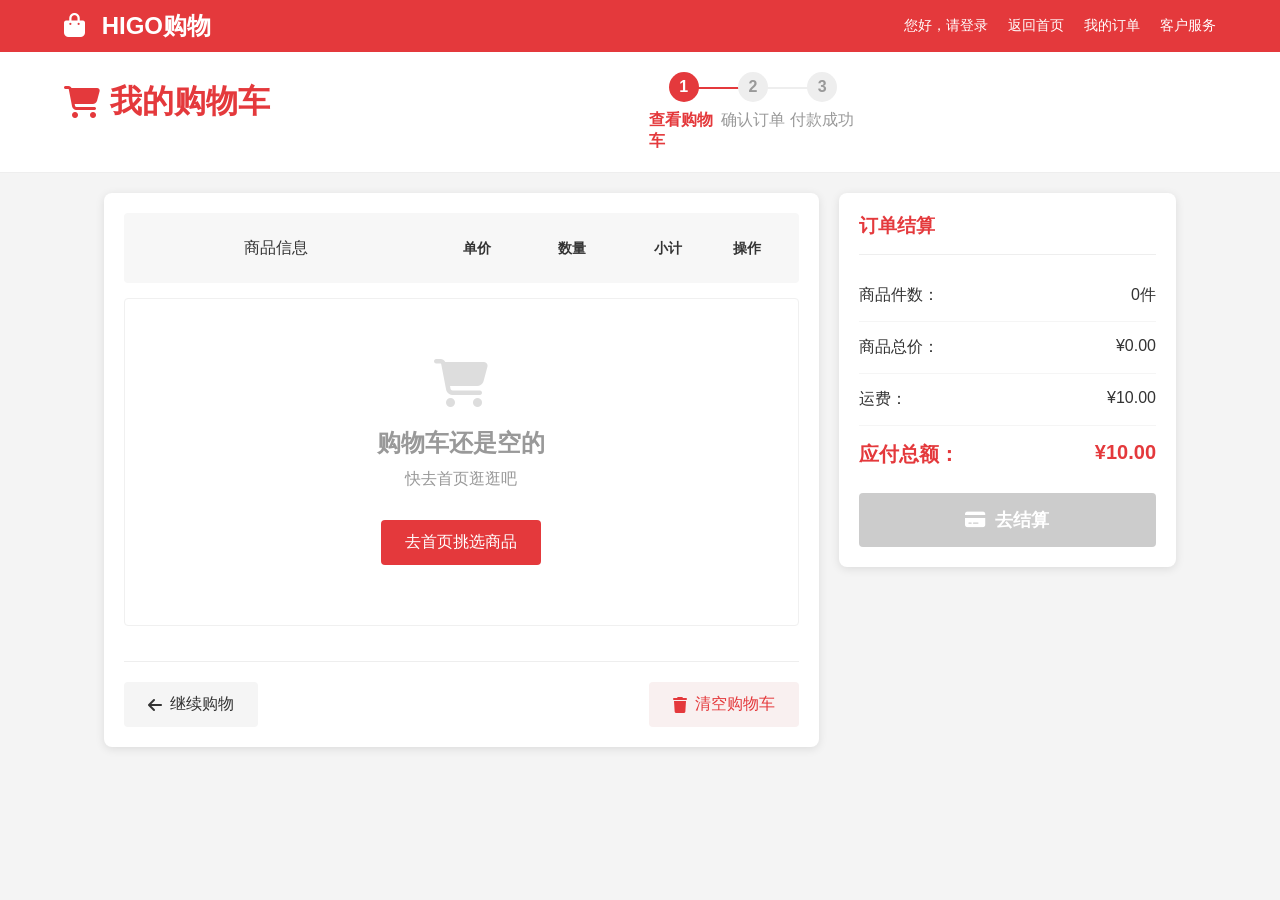
<file: cart.html>
<!-- 包含：购物车商品管理、结算功能、支付模态框、订单确认-->
<!DOCTYPE html>
<html lang="zh-CN">
<head>
    <meta charset="UTF-8">
    <meta name="viewport" content="width=device-width, initial-scale=1.0">
    <title>我的购物车 - HIGO购物</title>
    <link rel="stylesheet" href="https://cdnjs.cloudflare.com/ajax/libs/font-awesome/6.4.0/css/all.min.css">
    <link rel="stylesheet" href="css/style.css">
    <link rel="stylesheet" href="css/cart.css">
    <style>
        /* 确保付款模态框按钮可见 */
        #paymentModal .modal-footer {
            display: flex !important;
            visibility: visible !important;
            opacity: 1 !important;
            position: absolute;
            bottom: 0;
            left: 0;
            right: 0;
            padding: 15px 25px;
            background-color: #f9f9f9;
            border-top: 1px solid #eee;
            justify-content: flex-end;
            gap: 15px;
            border-radius: 0 0 12px 12px;
        }
        
        #paymentModal .modal-footer button {
            min-width: 100px;
            padding: 10px 20px;
            font-size: 14px;
            border-radius: 6px;
            border: none;
            cursor: pointer;
            font-weight: 500;
        }
        
        #paymentModal .modal-footer .btn-secondary {
            background-color: #f5f5f5;
            color: #333;
            border: 1px solid #ddd;
        }
        
        #paymentModal .modal-footer .btn-secondary:hover {
            background-color: #e8e8e8;
        }
        
        #paymentModal .modal-footer .btn-primary {
            background-color: #e4393c;
            color: white;
        }
        
        #paymentModal .modal-footer .btn-primary:hover {
            background-color: #c20c0e;
        }
        
        /* 移除清空购物车确认模态框的关闭按钮 */
        #clearCartModal .close-modal {
            display: none !important;
        }
    </style>
</head>
<body>
    <!-- 顶部头部 -->
    <header>
        <div class="header-top">
            <div class="logo">
                <a href="index.html" style="color: white; text-decoration: none;">
                    <i class="fas fa-shopping-bag"></i>
                    <span>HIGO购物</span>
                </a>
            </div>
            <div class="user-actions">
                <a id="userStatus">您好，请登录</a>
                <a href="index.html">返回首页</a>
                <a>我的订单</a>
                <a>客户服务</a>
            </div>
        </div>
    </header>

    <!-- 购物车标题 -->
    <div class="cart-header">
        <div class="container">
            <h1><i class="fas fa-shopping-cart"></i> 我的购物车</h1>
            <div class="cart-steps">
                <div class="step active">
                    <span>1</span>
                    <span>查看购物车</span>
                </div>
                <div class="step">
                    <span>2</span>
                    <span>确认订单</span>
                </div>
                <div class="step">
                    <span>3</span>
                    <span>付款成功</span>
                </div>
            </div>
        </div>
    </div>

    <!-- 购物车内容 -->
    <div class="container cart-main-layout">
        <!-- 左侧：商品列表 -->
        <div class="cart-items-section">
            <div class="cart-table-header">
                <div class="cart-table-row">
                    <div class="cart-table-col product-col">商品信息</div>
                    <div class="cart-table-col price-col"><span class="col-label">单价</span></div>
                    <div class="cart-table-col quantity-col"><span class="col-label">数量</span></div>
                    <div class="cart-table-col total-col"><span class="col-label">小计</span></div>
                    <div class="cart-table-col action-col"><span class="col-label">操作</span></div>
                </div>
            </div>

            <div class="cart-items-scroll" id="cartItemsScroll">
                <div class="cart-items-list" id="cartItemsList">
                    <!-- 购物车商品将通过JS动态加载 -->
                </div>
            </div>
            
            <div class="cart-actions">
                <a href="index.html" class="btn-secondary">
                    <i class="fas fa-arrow-left"></i> 继续购物
                </a>
                <button class="btn-danger" id="clearCartBtn">
                    <i class="fas fa-trash"></i> 清空购物车
                </button>
            </div>
        </div>

        <!-- 右侧：结算栏 -->
        <div class="cart-summary-section">
            <div class="summary-card">
                <div class="summary-header">
                    <h3>订单结算</h3>
                </div>
                <div class="summary-content">
                    <div class="summary-row">
                        <span>商品件数：</span>
                        <span id="itemsCount">0件</span>
                    </div>
                    <div class="summary-row">
                        <span>商品总价：</span>
                        <span id="subtotal">¥0.00</span>
                    </div>
                    <div class="summary-row">
                        <span>运费：</span>
                        <span id="shippingFee">¥0.00</span>
                    </div>
                    <div class="summary-row total-row">
                        <span>应付总额：</span>
                        <span id="totalAmount">¥0.00</span>
                    </div>
                    <button class="checkout-btn" id="checkoutBtn">
                        <i class="fas fa-credit-card"></i> 去结算
                    </button>
                </div>
            </div>
        </div>
    </div>

    <!-- 付款确认模态框 -->
    <div class="modal" id="paymentModal" style="display: none;">
    <div class="modal-content payment-modal">
        <div class="modal-header">
            <h3>确认付款</h3>
            <button class="close-modal" id="closePaymentModal">&times;</button>
        </div>
        <div class="modal-body">
            <!-- 支付方式选择 -->
            <div class="payment-method">
                <h4>选择支付方式：</h4>
                <div class="payment-options">
                    <label class="payment-option active">
                        <input type="radio" name="paymentMethod" value="wechat" checked>
                        <i class="fab fa-weixin"></i>
                        <span>微信支付</span>
                    </label>
                    <label class="payment-option">
                        <input type="radio" name="paymentMethod" value="alipay">
                        <i class="fab fa-alipay"></i>
                        <span>支付宝</span>
                    </label>
                    <label class="payment-option">
                        <input type="radio" name="paymentMethod" value="card">
                        <i class="fas fa-credit-card"></i>
                        <span>银行卡支付</span>
                    </label>
                </div>
            </div>
            
            <!-- 付款金额 -->
            <div class="payment-amount-container">
                <div class="payment-amount">
                    <span class="payment-amount-label">付款金额：</span>
                    <span class="payment-amount-value" id="paymentAmount">¥0.00</span>
                </div>
            </div>
        </div>
        <!-- 按钮区域 -->
        <div class="modal-footer">
            <button class="btn-secondary" id="cancelPayment">取消</button>
            <button class="btn-primary" id="confirmPayment">确认付款</button>
        </div>
    </div>
</div>
    <!-- 付款成功模态框 -->
    <div class="modal" id="successModal" style="display: none;">
        <div class="modal-content success-modal">
            <div class="success-icon">
                <i class="fas fa-check-circle"></i>
            </div>
            <h3>付款成功！</h3>
            <p>付款成功，订单处理中...</p>
            <div class="success-actions">
                <button class="btn-primary" id="backToHome">返回首页</button>
                <button class="btn-secondary" id="viewOrders">查看订单</button>
            </div>
        </div>
    </div>

    <!-- 清空购物车确认模态框  -->
    <div class="modal" id="clearCartModal" style="display: none;">
        <div class="modal-content confirm-modal">
            <div class="modal-header" style="border-bottom: none; padding-bottom: 0;">
                <h3>确认清空购物车</h3>
            </div>
            <div class="modal-body">
                <div class="confirm-icon">
                    <i class="fas fa-exclamation-triangle"></i>
                </div>
                <p>确定要清空购物车中的所有商品吗？</p>
                <p class="confirm-warning">此操作不可撤销</p>
            </div>
            <div class="modal-footer">
                <button class="btn-secondary" id="cancelClear">否，取消</button>
                <button class="btn-danger" id="confirmClear">是，清空购物车</button>
            </div>
        </div>
    </div>

    <script src="js/products.js"></script>
    <script src="js/auth.js"></script>
    <script src="js/cart.js"></script>
</body>
</html>
</file>
<file: css/style.css>
/* 包含：全局样式、布局、组件样式、响应式设计*/
* {
    margin: 0;
    padding: 0;
    box-sizing: border-box;
    font-family: "Microsoft YaHei", sans-serif;
}

body {
    background-color: #f4f4f4;
    color: #333;
}

/* 头部样式 */
header {
    background-color: #e4393c;
    color: white;
    padding: 10px 0;
}

.header-top {
    display: flex;
    justify-content: space-between;
    align-items: center;
    padding: 0 5%;
    font-size: 14px;
}

.logo {
    display: flex;
    align-items: center;
    font-size: 24px;
    font-weight: bold;
}

.logo i {
    margin-right: 10px;
}

.user-actions {
    display: flex;
    gap: 20px;
}

.user-actions a {
    color: white;
    text-decoration: none;
    cursor: pointer;
}

.user-actions a:hover {
    text-decoration: underline;
}

/* 搜索栏样式 */
.search-bar {
    background-color: white;
    padding: 15px 5%;
    display: flex;
    align-items: center;
    box-shadow: 0 2px 5px rgba(0,0,0,0.1);
}

.search-container {
    display: flex;
    width: 100%;
    max-width: 800px;
    margin: 0 auto;
}

.search-input {
    flex: 1;
    padding: 12px 20px;
    border: 2px solid #e4393c;
    border-right: none;
    font-size: 16px;
    border-radius: 4px 0 0 4px;
}

.search-btn {
    background-color: #e4393c;
    color: white;
    border: none;
    padding: 12px 30px;
    font-size: 16px;
    cursor: pointer;
    border-radius: 0 4px 4px 0;
}

.cart-icon {
    margin-left: 20px;
    position: relative;
    cursor: pointer;
}

.cart-count {
    position: absolute;
    top: -8px;
    right: -8px;
    background-color: #e4393c;
    color: white;
    border-radius: 50%;
    width: 20px;
    height: 20px;
    display: flex;
    align-items: center;
    justify-content: center;
    font-size: 12px;
}

/* 轮播图样式 */
.banner-section {
    position: relative;
    width: 100%;
    margin-bottom: 20px;
    overflow: hidden;
}

.banner-container {
    display: flex;
    width: 500%; /* 5张图片，每张占100% */
    transition: transform 0.5s ease-in-out;
}

.banner-slide {
    width: 20%; /* 每张轮播图占容器的20% */
    height: 400px;
    position: relative;
}

.banner-slide img {
    width: 100%;
    height: 100%;
    object-fit: cover;
    display: block;
}

.banner-indicators {
    position: absolute;
    bottom: 20px;
    left: 0;
    right: 0;
    display: flex;
    justify-content: center;
    gap: 10px;
    z-index: 10;
}

.banner-indicator {
    width: 12px;
    height: 12px;
    border-radius: 50%;
    background-color: rgba(255, 255, 255, 0.5);
    cursor: pointer;
    transition: background-color 0.3s, transform 0.3s;
}

.banner-indicator.active {
    background-color: #e4393c;
    transform: scale(1.2);
}

.banner-indicator:hover {
    background-color: rgba(255, 255, 255, 0.8);
}

/* 导航样式 */
nav {
    background-color: white;
    padding: 15px 5%;
    box-shadow: 0 2px 5px rgba(0,0,0,0.1);
    margin-bottom: 20px;
}

.categories {
    display: flex;
    flex-wrap: wrap;
    gap: 30px;
    justify-content: center;
}

.category {
    display: flex;
    flex-direction: column;
    align-items: center;
    cursor: pointer;
    transition: transform 0.3s;
}

.category:hover {
    transform: translateY(-5px);
}

.category i {
    font-size: 24px;
    color: #e4393c;
    margin-bottom: 5px;
}

.category span {
    font-size: 14px;
}

/* 主要内容区域 */
.container {
    display: flex;
    padding: 0 5%;
    gap: 20px;
}

/* 商品展示 */
.products-section {
    flex: 3;
}

.section-title {
    background-color: #e4393c;
    color: white;
    padding: 12px 20px;
    margin-bottom: 20px;
    border-radius: 4px;
}

.products-grid {
    display: grid;
    grid-template-columns: repeat(auto-fill, minmax(250px, 1fr));
    gap: 20px;
    margin-bottom: 30px;
}

.product-card {
    background-color: white;
    border-radius: 8px;
    overflow: hidden;
    box-shadow: 0 2px 10px rgba(0,0,0,0.1);
    transition: transform 0.3s, box-shadow 0.3s;
}

.product-card:hover {
    transform: translateY(-5px);
    box-shadow: 0 5px 15px rgba(0,0,0,0.15);
}

.product-img {
    height: 180px;
    background-color: #f9f9f9;
    display: flex;
    align-items: center;
    justify-content: center;
    padding: 10px;
}

.product-img img {
    max-width: 100%;
    max-height: 100%;
    object-fit: cover;
}

.product-info {
    padding: 15px;
}

.product-title {
    font-weight: bold;
    margin-bottom: 8px;
    height: 40px;
    overflow: hidden;
}

.product-price {
    color: #e4393c;
    font-size: 18px;
    font-weight: bold;
    margin-bottom: 10px;
}

.product-actions {
    display: flex;
    justify-content: space-between;
}

.add-to-cart {
    background-color: #e4393c;
    color: white;
    border: none;
    padding: 8px 15px;
    border-radius: 4px;
    cursor: pointer;
    transition: background-color 0.3s;
}

.add-to-cart:hover {
    background-color: #c20c0e;
}

/* 购物车侧边栏 */
.cart-sidebar {
    flex: 1;
    background-color: white;
    border-radius: 8px;
    padding: 20px;
    box-shadow: 0 2px 10px rgba(0,0,0,0.1);
    height: fit-content;
    max-width: 350px;
}

.cart-items {
    max-height: 400px;
    overflow-y: auto;
    margin-bottom: 20px;
}

.cart-item {
    display: flex;
    justify-content: space-between;
    align-items: center;
    padding: 10px 0;
    border-bottom: 1px solid #eee;
}

.cart-item-info {
    flex: 1;
}

.cart-item-title {
    font-weight: bold;
    margin-bottom: 5px;
}

.cart-item-price {
    color: #e4393c;
}

.cart-item-actions {
    display: flex;
    align-items: center;
    gap: 10px;
}

.cart-item-quantity {
    width: 40px;
    text-align: center;
}

.remove-item {
    color: #e4393c;
    cursor: pointer;
    background: none;
    border: none;
    font-size: 18px;
}

.cart-total {
    display: flex;
    justify-content: space-between;
    font-size: 18px;
    font-weight: bold;
    padding-top: 15px;
    border-top: 2px solid #eee;
    margin-top: 10px;
}

.checkout-btn {
    background-color: #e4393c;
    color: white;
    border: none;
    padding: 12px;
    width: 100%;
    border-radius: 4px;
    font-size: 16px;
    cursor: pointer;
    margin-top: 15px;
    transition: background-color 0.3s;
}

.checkout-btn:hover {
    background-color: #c20c0e;
}

/* 高亮显示当前用户 */
.current-user {
    color: #ffcc00;
    font-weight: bold;
}

/* 分类高亮 */
.category.active {
    color: #e4393c;
    font-weight: bold;
}

.category.active i {
    color: #e4393c;
}

/* 空购物车提示 */
.empty-cart {
    text-align: center;
    padding: 30px;
    color: #999;
}

/* 响应式设计 */
@media (max-width: 1024px) {
    .container {
        flex-direction: column;
    }
    
    .cart-sidebar {
        max-width: 100%;
    }
}

@media (max-width: 768px) {
    .categories {
        gap: 15px;
    }
    
    .products-grid {
        grid-template-columns: repeat(auto-fill, minmax(200px, 1fr));
    }
    
    .header-top {
        flex-direction: column;
        gap: 10px;
    }
    
    .banner-slide {
        height: 300px;
    }
}

@media (max-width: 480px) {
    .products-grid {
        grid-template-columns: 1fr;
    }
    
    .search-container {
        flex-direction: column;
    }
    
    .search-input {
        border-radius: 4px;
        border-right: 2px solid #e4393c;
        margin-bottom: 10px;
    }
    
    .search-btn {
        border-radius: 4px;
    }
    
    .banner-slide {
        height: 200px;
    }
}
/* 模态框基本样式 */
.modal {
    display: none; /* 默认隐藏 */
    position: fixed;
    top: 0;
    left: 0;
    width: 100%;
    height: 100%;
    background-color: rgba(0,0,0,0.5);
    z-index: 1000;
    justify-content: center;
    align-items: center;
}

.modal-content {
    background-color: white;
    border-radius: 8px;
    box-shadow: 0 5px 20px rgba(0,0,0,0.2);
}
/* ========== 页脚样式 ========== */

footer {
    background-color: #333;
    color: #fff;
    padding: 40px 0 20px;
    margin-top: 50px;
}

.footer-content {
    display: flex;
    justify-content: space-between;
    flex-wrap: wrap;
    max-width: 1200px;
    margin: 0 auto;
    padding: 0 5%;
    gap: 30px;
}

.footer-section {
    flex: 1;
    min-width: 200px;
    margin-bottom: 20px;
}

.footer-section h3 {
    font-size: 18px;
    margin-bottom: 20px;
    color: #fff;
    border-bottom: 2px solid #e4393c;
    padding-bottom: 10px;
}

.footer-section ul {
    list-style: none;
    padding: 0;
}

.footer-section ul li {
    margin-bottom: 10px;
}

.footer-section ul li a {
    color: #ddd;
    text-decoration: none;
    transition: color 0.3s;
    font-size: 14px;
}

.footer-section ul li a:hover {
    color: #e4393c;
}

.copyright {
    text-align: center;
    padding-top: 30px;
    border-top: 1px solid #444;
    margin-top: 30px;
    font-size: 14px;
    color: #999;
}

.copyright p {
    margin: 0;
}

/* 响应式设计 - 页脚 */
@media (max-width: 768px) {
    .footer-content {
        flex-direction: column;
        gap: 20px;
    }
    
    .footer-section {
        min-width: 100%;
        margin-bottom: 15px;
    }
}
/* 图片容器优化 - 减少白边 */
.product-img {
    height: 200px; /* 稍微增加高度 */
    background-color: #f9f9f9;
    display: flex;
    align-items: center;
    justify-content: center;
    padding: 5px; /* 减少内边距 */
    overflow: hidden; /* 隐藏溢出部分 */
    position: relative;
}

.product-img img {
    width: 100%;
    height: 100%;
    object-fit: contain; /* 使用contain确保图片完整显示 */
    transition: transform 0.3s ease;
}

.product-card:hover .product-img img {
    transform: scale(1.05); /* 鼠标悬停时轻微放大 */
}

/* 图片加载失败时的占位符样式 */
.product-img-placeholder {
    width: 100%;
    height: 100%;
    background-color: #f0f0f0;
    display: flex;
    align-items: center;
    justify-content: center;
    color: #666;
}

.placeholder-content {
    text-align: center;
    padding: 10px;
}

.placeholder-content i {
    font-size: 48px;
    margin-bottom: 10px;
    color: #ccc;
}

.placeholder-content span {
    display: block;
    font-size: 12px;
    line-height: 1.3;
    max-height: 40px;
    overflow: hidden;
    text-overflow: ellipsis;
    display: -webkit-box;
    -webkit-line-clamp: 2;
    -webkit-box-orient: vertical;
}

/* 对于特定分类的图片调整 */
.product-img img {
    max-width: 90%; /* 限制最大宽度 */
    max-height: 90%; /* 限制最大高度 */
}

/* 特别针对某些商品类别优化 */
.product-card[data-category="electronics"] .product-img img,
.product-card[data-category="home"] .product-img img {
    object-fit: cover; /* 数码和家居类商品使用cover填充 */
}

.product-card[data-category="clothing"] .product-img img {
    object-fit: contain; /* 服装类商品使用contain完整显示 */
    background-color: white; /* 白色背景 */
}
</file>
<file: css/cart.css>
/* 购物车页面专用样式 */

/* 购物车标题区域 */
.cart-header {
    background-color: white;
    padding: 20px 0;
    border-bottom: 1px solid #eee;
    margin-bottom: 20px;
}

.cart-header h1 {
    color: #e4393c;
    margin-bottom: 20px;
    display: flex;
    align-items: center;
    gap: 10px;
}

.cart-steps {
    display: flex;
    justify-content: center;
    max-width: 600px;
    margin: 0 auto;
}

.step {
    flex: 1;
    display: flex;
    flex-direction: column;
    align-items: center;
    position: relative;
    color: #999;
}

.step:not(:last-child)::after {
    content: '';
    position: absolute;
    top: 15px;
    right: -50%;
    width: 100%;
    height: 2px;
    background-color: #eee;
    z-index: 1;
}

.step.active:not(:last-child)::after {
    background-color: #e4393c;
}

.step span:first-child {
    width: 30px;
    height: 30px;
    border-radius: 50%;
    background-color: #eee;
    display: flex;
    align-items: center;
    justify-content: center;
    margin-bottom: 8px;
    font-weight: bold;
    z-index: 2;
    position: relative;
}

.step.active span:first-child {
    background-color: #e4393c;
    color: white;
}

.step.active {
    color: #e4393c;
    font-weight: bold;
}

/* 购物车主布局 */
.cart-main-layout {
    display: flex;
    gap: 20px;
    align-items: flex-start;
    max-width: 1200px;
    margin: 0 auto;
}

/* 左侧商品列表 */
.cart-items-section {
    flex: 2;
    background-color: white;
    border-radius: 8px;
    padding: 20px;
    box-shadow: 0 2px 10px rgba(0,0,0,0.1);
    display: flex;
    flex-direction: column;
}

/* 可滚动的购物车商品区域 */
.cart-items-scroll {
    flex: 1;
    overflow-y: auto;
    max-height: 500px;
    margin: 15px 0;
    border: 1px solid #f0f0f0;
    border-radius: 4px;
}

.cart-items-list {
    min-height: 100px;
}

/* 空购物车提示 */
.empty-cart-message {
    text-align: center;
    padding: 60px 20px;
    color: #999;
    display: none;
}

.empty-cart-message i {
    color: #ddd;
    margin-bottom: 20px;
    font-size: 48px;
}

.empty-cart-message h3 {
    margin-bottom: 10px;
    font-size: 24px;
}

.empty-cart-message p {
    margin-bottom: 30px;
    font-size: 16px;
}

/* 购物车表格样式优化 - 修复纵向和横向对齐 */
.cart-table-header {
    background-color: #f7f7f7;
    border-radius: 4px;
    padding: 15px 20px;
    margin-bottom: 0;
}

.cart-table-row {
    display: flex;
    align-items: center;
    height: 40px;
}

/* 表头列 - 严格定义宽度 */
.cart-table-col {
    padding: 0;
    height: 100%;
    display: flex;
    align-items: center;
    box-sizing: border-box;
}

.product-col {
    width: 45%; /* 商品信息占45%宽度 */
    justify-content: flex-start;
    padding-left: 100px; /* 图片宽度+边距 */
    text-align: left;
}

.price-col {
    width: 15%; /* 单价列 */
    justify-content: center;
    text-align: center;
}

.quantity-col {
    width: 15%; /* 数量列 */
    justify-content: center;
    text-align: center;
}

.total-col {
    width: 15%; /* 小计列 */
    justify-content: center;
    text-align: center;
}

.action-col {
    width: 10%; /* 操作列 */
    justify-content: center;
    text-align: center;
}

.col-label {
    font-size: 14px;
    color: #333;
    font-weight: bold;
    line-height: 1;
    width: 100%;
    display: flex;
    align-items: center;
    height: 100%;
}

.product-col .col-label {
    justify-content: flex-start;
}

.price-col .col-label,
.quantity-col .col-label,
.total-col .col-label,
.action-col .col-label {
    justify-content: center;
}

/* 购物车商品项样式优化 - 修复纵向对齐 */
.cart-item-card {
    display: flex;
    align-items: center;
    padding: 15px 20px;
    border-bottom: 1px solid #eee;
    min-height: 100px;
    box-sizing: border-box;
}

/* 修复：确保所有列的容器高度一致且垂直居中 */
.cart-item-image {
    width: 80px;
    height: 80px;
    margin-right: 20px;
    flex-shrink: 0;
    display: flex;
    align-items: center;
    justify-content: center;
}

.cart-item-image img {
    width: 100%;
    height: 100%;
    object-fit: cover;
    border-radius: 4px;
}

/* 商品信息区域 - 修复：确保垂直居中并与表头对齐 */
.cart-item-info {
    width: calc(45% - 100px); /* 与表头product-col宽度匹配，减去图片区域 */
    min-width: 0;
    display: flex;
    align-items: center;
    height: 80px;
    justify-content: flex-start;
    text-align: left;
    box-sizing: border-box;
    padding-left: 0;
}

.cart-item-title {
    font-weight: bold;
    font-size: 14px;
    line-height: 1.4;
    color: #333;
    /* 商品名称超过7个字显示省略号 */
    white-space: nowrap;
    overflow: hidden;
    text-overflow: ellipsis;
    max-width: 100%;
    display: block;
    margin: 0;
    cursor: pointer;
    position: relative;
}

/* 鼠标悬停时显示完整商品名称的工具提示 */
.cart-item-title:hover::after {
    content: attr(title);
    position: absolute;
    bottom: 100%;
    left: 50%;
    transform: translateX(-50%);
    background-color: rgba(0, 0, 0, 0.8);
    color: white;
    padding: 5px 10px;
    border-radius: 4px;
    font-size: 12px;
    white-space: nowrap;
    z-index: 100;
    pointer-events: none;
}

/* 价格列 - 修复：确保垂直居中和水平居中 */
.cart-item-price {
    width: 15%;
    justify-content: center;
    font-size: 14px;
    color: #e4393c;
    font-weight: bold;
    text-align: center;
    height: 80px;
    display: flex;
    align-items: center;
    justify-content: center;
    box-sizing: border-box;
}

/* 数量列 - 修复：确保垂直居中 */
.cart-item-quantity {
    width: 15%;
    justify-content: center;
    height: 80px;
    display: flex;
    align-items: center;
    justify-content: center;
    box-sizing: border-box;
}

.quantity-control {
    display: inline-flex;
    align-items: center;
    border: 1px solid #ddd;
    border-radius: 4px;
    overflow: hidden;
    height: 30px;
}

.quantity-btn {
    width: 28px;
    height: 30px;
    background-color: #f5f5f5;
    border: none;
    cursor: pointer;
    display: flex;
    align-items: center;
    justify-content: center;
    font-size: 16px;
    font-weight: bold;
    color: #333;
    transition: background-color 0.3s;
}

.quantity-btn:hover {
    background-color: #e8e8e8;
}

.quantity-btn:active {
    background-color: #ddd;
}

.quantity-input {
    width: 36px;
    height: 30px;
    border: none;
    text-align: center;
    font-size: 12px;
    border-left: 1px solid #ddd;
    border-right: 1px solid #ddd;
    padding: 0;
    -moz-appearance: textfield;
}

.quantity-input::-webkit-outer-spin-button,
.quantity-input::-webkit-inner-spin-button {
    -webkit-appearance: none;
    margin: 0;
}

/* 小计列 - 修复：确保垂直居中 */
.cart-item-total {
    width: 15%;
    justify-content: center;
    font-size: 14px;
    color: #e4393c;
    font-weight: bold;
    text-align: center;
    height: 80px;
    display: flex;
    align-items: center;
    justify-content: center;
    box-sizing: border-box;
}

/* 操作列 - 修复：确保垂直居中 */
.cart-item-remove {
    width: 10%;
    justify-content: center;
    height: 80px;
    display: flex;
    align-items: center;
    justify-content: center;
    box-sizing: border-box;
}

.remove-btn {
    background: none;
    border: none;
    color: #999;
    cursor: pointer;
    font-size: 16px;
    transition: color 0.3s;
    padding: 5px;
}

.remove-btn:hover {
    color: #e4393c;
}

/* 购物车操作按钮 */
.cart-actions {
    display: flex;
    justify-content: space-between;
    margin-top: 20px;
    padding-top: 20px;
    border-top: 1px solid #eee;
}

.btn-secondary, .btn-danger, .btn-primary {
    padding: 12px 24px;
    border: none;
    border-radius: 4px;
    font-size: 16px;
    cursor: pointer;
    display: inline-flex;
    align-items: center;
    gap: 8px;
    text-decoration: none;
}

.btn-secondary {
    background-color: #f5f5f5;
    color: #333;
}

.btn-secondary:hover {
    background-color: #e8e8e8;
}

.btn-danger {
    background-color: #f9f0f0;
    color: #e4393c;
}

.btn-danger:hover {
    background-color: #f5e0e0;
}

.btn-primary {
    background-color: #e4393c;
    color: white;
}

.btn-primary:hover {
    background-color: #c20c0e;
}

/* 右侧结算栏 */
.cart-summary-section {
    flex: 1;
    position: sticky;
    top: 20px;
    max-width: 350px;
}

.summary-card {
    background-color: white;
    border-radius: 8px;
    padding: 20px;
    box-shadow: 0 2px 10px rgba(0,0,0,0.1);
}

.summary-header {
    border-bottom: 1px solid #eee;
    padding-bottom: 15px;
    margin-bottom: 20px;
}

.summary-header h3 {
    color: #e4393c;
    margin: 0;
}

.summary-content {
    padding-top: 10px;
}

.summary-row {
    display: flex;
    justify-content: space-between;
    margin-bottom: 15px;
    padding-bottom: 15px;
    border-bottom: 1px solid #f5f5f5;
}

.total-row {
    font-size: 20px;
    font-weight: bold;
    color: #e4393c;
    border-bottom: none;
    padding-bottom: 0;
    margin-bottom: 25px;
}

.checkout-btn {
    width: 100%;
    padding: 15px;
    background-color: #e4393c;
    color: white;
    border: none;
    border-radius: 4px;
    font-size: 18px;
    font-weight: bold;
    cursor: pointer;
    transition: background-color 0.3s;
    display: flex;
    align-items: center;
    justify-content: center;
    gap: 10px;
}

.checkout-btn:hover {
    background-color: #c20c0e;
}

.checkout-btn:disabled {
    background-color: #ccc;
    cursor: not-allowed;
}

/* 付款模态框优化 */
.payment-modal {
    width: 500px;
    height: 375px;
    padding: 0;
    display: flex;
    flex-direction: column;
    border-radius: 12px;
    overflow: hidden;
    position: relative;
}

.payment-modal .modal-header {
    padding: 20px;
    border-bottom: 1px solid #eee;
    background-color: #f9f9f9;
    display: flex;
    justify-content: space-between;
    align-items: center;
}

.payment-modal .modal-header h3 {
    margin: 0;
    color: #e4393c;
    font-size: 20px;
}

.payment-modal .modal-header .close-modal {
    background: none;
    border: none;
    font-size: 24px;
    cursor: pointer;
    color: #999;
}

.payment-modal .modal-body {
    flex: 1;
    padding: 25px;
    display: flex;
    flex-direction: column;
    position: relative;
    padding-bottom: 80px;
}

/* 支付方式区域 */
.payment-method {
    margin-bottom: 20px;
    width: 100%;
}

.payment-method h4 {
    margin-bottom: 15px;
    font-size: 16px;
    color: #333;
    font-weight: 600;
    text-align: left;
}

.payment-options {
    display: flex;
    flex-direction: column;
    gap: 12px;
    width: 100%;
    max-width: 400px;
}

.payment-option {
    display: flex;
    align-items: center;
    padding: 12px 15px;
    border: 1px solid #ddd;
    border-radius: 6px;
    cursor: pointer;
    transition: all 0.3s;
    width: 100%;
    max-width: 280px;
}

.payment-option.active {
    border-color: #e4393c;
    background-color: #f9f0f0;
}

.payment-option input {
    margin-right: 10px;
}

.payment-option i {
    font-size: 20px;
    margin-right: 10px;
    color: #333;
    width: 24px;
}

.payment-option:nth-child(1) i {
    color: #09bb07;
}

.payment-option:nth-child(2) i {
    color: #1677ff;
}

.payment-option:nth-child(3) i {
    color: #f0ad4e;
}

.payment-option span {
    font-size: 14px;
    color: #333;
}

/* 付款金额区域 */
.payment-amount-container {
    position: absolute;
    right: 25px;
    bottom: 110px;
    text-align: right;
}

.payment-amount {
    display: flex;
    flex-direction: column;
    align-items: flex-end;
    gap: 5px;
}

.payment-amount-label {
    font-size: 14px;
    color: #666;
}

.payment-amount-value {
    font-size: 24px;
    color: #e4393c;
    font-weight: bold;
}

/* 模态框底部按钮区域 */
.payment-modal .modal-footer {
    padding: 15px 25px;
    border-top: 1px solid #eee;
    display: flex;
    justify-content: flex-end;
    gap: 15px;
    background-color: #f9f9f9;
    position: absolute;
    bottom: 0;
    left: 0;
    right: 0;
}

.payment-modal .modal-footer button {
    min-width: 100px;
    padding: 10px 20px;
    font-size: 14px;
    border-radius: 6px;
    border: none;
    cursor: pointer;
    font-weight: 500;
}

/* 取消按钮样式 */
.payment-modal .modal-footer .btn-secondary {
    background-color: #f5f5f5;
    color: #333;
    border: 1px solid #ddd;
}

.payment-modal .modal-footer .btn-secondary:hover {
    background-color: #e8e8e8;
}

/* 确认付款按钮样式 */
.payment-modal .modal-footer .btn-primary {
    background-color: #e4393c;
    color: white;
}

.payment-modal .modal-footer .btn-primary:hover {
    background-color: #c20c0e;
}

/* 成功模态框 */
.success-modal {
    max-width: 400px;
    text-align: center;
    padding: 40px 30px;
}

.success-icon {
    font-size: 60px;
    color: #52c41a;
    margin-bottom: 20px;
}

.success-modal h3 {
    margin-bottom: 15px;
    color: #333;
    font-size: 24px;
}

.success-modal p {
    margin-bottom: 10px;
    color: #666;
    font-size: 16px;
}

.success-actions {
    display: flex;
    gap: 10px;
    margin-top: 30px;
}

/* 清空购物车确认模态框 */
.confirm-modal {
    max-width: 400px;
    text-align: center;
    padding: 0;
}

.confirm-modal .modal-header {
    border-bottom: none;
    padding-bottom: 0;
}

.confirm-modal .modal-header h3 {
    margin: 0;
    color: #e4393c;
    font-size: 20px;
    padding: 20px 20px 0 20px;
}

.confirm-icon {
    font-size: 60px;
    color: #f0ad4e;
    margin-bottom: 20px;
    margin-top: 10px;
}

.confirm-modal .modal-body {
    padding: 20px;
}

.confirm-modal p {
    margin-bottom: 10px;
    color: #333;
    font-size: 16px;
}

.confirm-warning {
    color: #e4393c;
    font-weight: bold;
    font-size: 14px;
    margin-top: 15px;
}

.confirm-modal .modal-footer {
    display: flex;
    justify-content: flex-end;
    gap: 10px;
    padding: 20px;
    border-top: 1px solid #eee;
}

/* 响应式设计 */
@media (max-width: 1024px) {
    .cart-main-layout {
        flex-direction: column;
    }
    
    .cart-summary-section {
        max-width: 100%;
        width: 100%;
        position: static;
    }
    
    .cart-table-col {
        font-size: 14px;
    }
}

@media (max-width: 768px) {
    .cart-table-header {
        display: none;
    }
    
    .cart-item-card {
        flex-direction: column;
        align-items: flex-start;
        position: relative;
        padding: 15px;
    }
    
    .cart-item-image {
        width: 60px;
        height: 60px;
        margin-right: 15px;
        margin-bottom: 0;
    }
    
    .cart-item-info {
        width: 100%;
        margin-bottom: 15px;
        height: auto;
    }
    
    .cart-item-price, .cart-item-quantity, .cart-item-total {
        width: 100%;
        text-align: left;
        margin-bottom: 10px;
        height: auto;
        justify-content: flex-start;
    }
    
    .cart-item-remove {
        position: absolute;
        top: 15px;
        right: 15px;
        width: auto;
        height: auto;
    }
    
    .cart-actions {
        flex-direction: column;
        gap: 10px;
    }
    
    .btn-secondary, .btn-danger {
        width: 100%;
        justify-content: center;
    }
    
    .payment-modal {
        width: 90%;
        height: auto;
        min-height: 400px;
    }
    
    .payment-options {
        max-width: 100%;
    }
    
    .payment-amount-container {
        position: static;
        margin-top: 20px;
        text-align: center;
        order: 2;
    }
    
    .payment-amount {
        align-items: center;
    }
    
    .payment-modal .modal-footer {
        position: static;
        order: 3;
        flex-direction: column;
    }
    
    .payment-modal .modal-footer button {
        width: 100%;
    }
}

/* 确保商品名称最多显示7个中文字符（约14个英文字符） */
.cart-item-title {
    max-width: 120px; /* 大约可以显示7个中文字符 */
}

@media (max-width: 768px) {
    .cart-item-title {
        max-width: 200px;
    }
}
</file>
